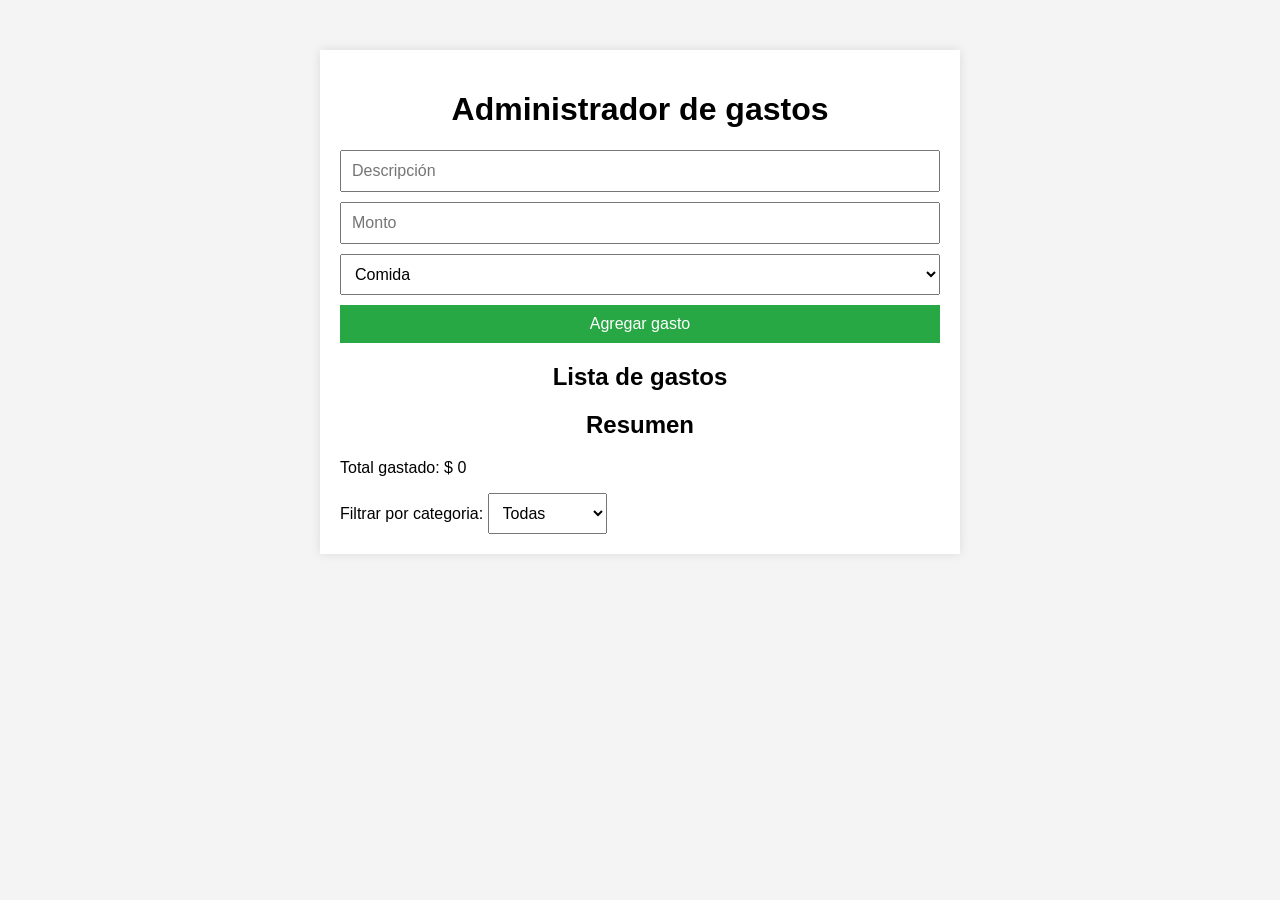
<file: index.html>
<!DOCTYPE html>
<html lang="es">
<head>
    <meta charset="UTF-8">
    <meta name="viewport" content="width=device-width, initial-scale=1.0">
    <title>Administrador de gastos</title>
    <link rel="shortcut icon" href="../icono/logo para una pagina de administrador de gastos con extension .png.png" type="image/png">
    <link rel="stylesheet" href="./css/gastos.css">
</head>
<body>
    <div class="container">
        <h1>Administrador de gastos</h1>

        <!-- Formulario entrada de los gastos -->
        <form id="formulario">
            <input type="text" id="descripcion" placeholder="Descripción" required>
            <input type="number" id="monto" placeholder="Monto" required>
            <select id="categoria">
                <option value="comida">Comida</option>
                <option value="ropa">Ropa</option>
                <option value="arriendo">Arriendo</option>
                <option value="transporte">Transporte</option>
                <option value="ocio">Ocio</option>
                <option value="otros">Otros</option>
            </select>
            <button type="submit" > Agregar gasto </button>
        </form>

        <!-- Lista de los gastos guardados -->
        <h2>Lista de gastos</h2>
        <ul id="listaGastos" ></ul>
        
        <!-- Es la sumatoria de todos los gastos -->
        <h2>Resumen</h2>
        <p>Total gastado: <span id="totalGastado" >0</span></p>

        <!-- Filtro por categoria -->
        <label for="filtroCategoria"> Filtrar por categoria: </label>
        <select id="filtroCategoria">
                <option value="todas">Todas</option>
                <option value="comida">Comida</option>
                <option value="ropa">Ropa</option>
                <option value="arriendo">Arriendo</option>
                <option value="transporte">Transporte</option>
                <option value="ocio">Ocio</option>
                <option value="otros">Otros</option>
        </select>
    </div>

    <script src="./js/gastos.js" ></script>
</body>
</html>
</file>
<file: css/gastos.css>
body {
    margin: 0;
    padding: 0;
    font-family: Arial, Helvetica, sans-serif;
    background-color: #f4f4f4;
}

.container {
    margin: 50px auto;
    background-color: white;
    max-width: 600px;
    padding: 20px;
    box-shadow: 0px 0px 10px rgba(0, 0, 0, 0.1);
}

h1, h2 {
    text-align: center;
}

form {
    display: flex;
    flex-direction: column;
    gap: 10px;
}

input, select, button {
    font-size: 16px;
    padding: 10px;
}

button {
    background-color: #28a745;
    color: white;
    border: none;
    cursor: pointer;
}

button:hover {
    background-color: #218838;
}

ul {
    list-style: none;
    padding: 0;
}

li {
    background-color: #f8f9fa;
    border: 1px solid #ddd;
    margin: 10px 0;
    padding: 10px;
    align-items: center;
    display: flex;
    justify-content: space-between;
}
</file>
